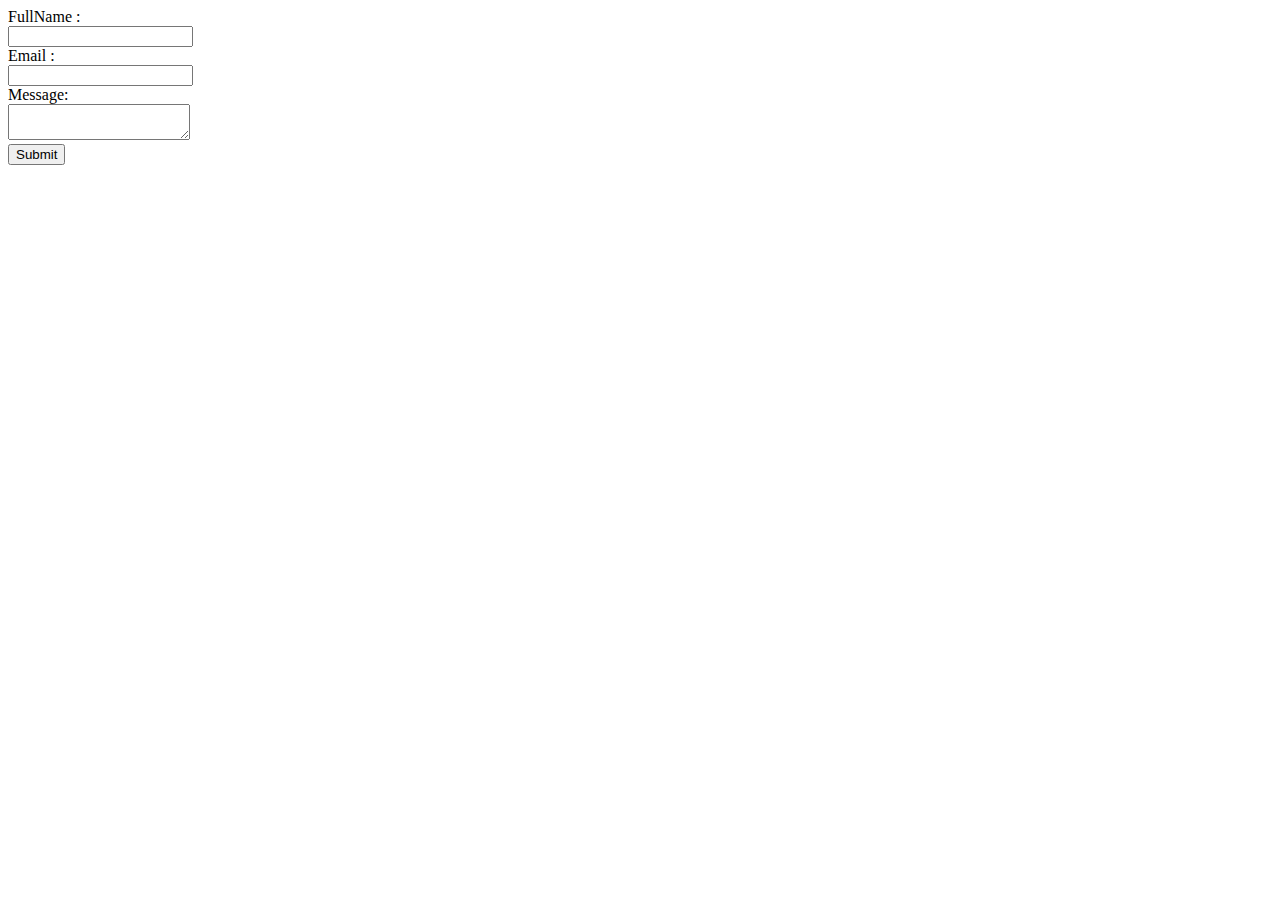
<file: early.html>
<!DOCTYPE html>
<html lang="en">
<head>
    <meta charset="UTF-8">
    <meta http-equiv="X-UA-Compatible" content="IE=edge">
    <meta name="viewport" content="width=device-width, initial-scale=1.0">
    <title>Contact Form</title>
</head>
<body>
    <form>
        <label>
            FullName : <br/>
            <input type="text"/>
        </label><br/>
        <label>
            Email : <br/>
            <input type="email" />
        </label><br/>
        <label>
            Message: <br/>
            <textarea>
            </textarea>
        </label>
        <br/>
        <!-- <input type="button" value="Submit"/> -->
        <button>Submit</button>
    </form>
</body>
</html>
</file>
